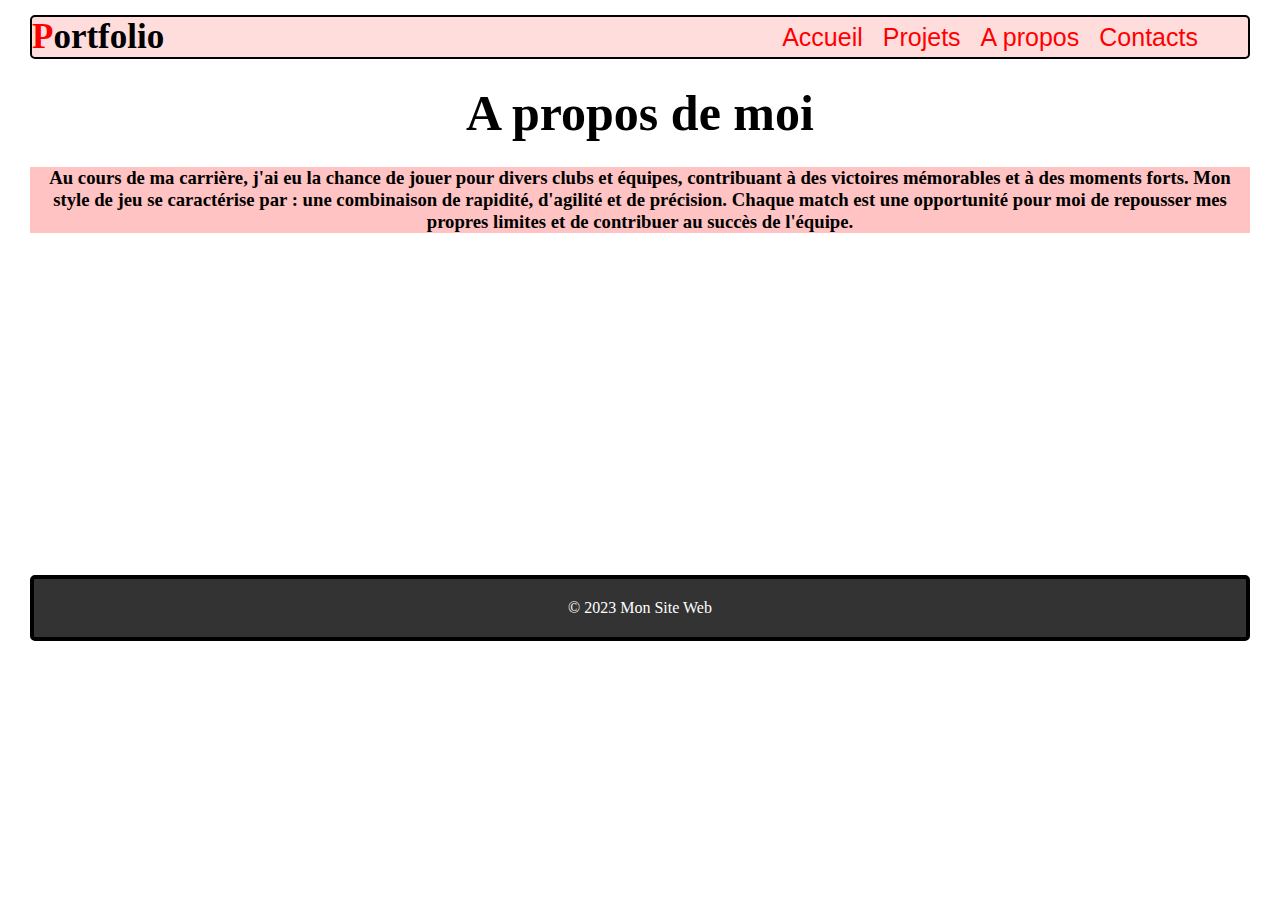
<file: Page/A propos.html>
<!DOCTYPE html>
<html>
<head>
   <link rel="stylesheet" href="../Style/style.css">
</head>

<body>
    <main>
    <nav>
        <h4><span>P</span>ortfolio</h4>
        <ul>
                    <li><a href="index.html">Accueil</a></li>
                    <li><a href="Projets.html">Projets</a></li>
                    <li><a href="A propos.html">A propos</a></li>
                    <li><a href="Contacts.html">Contacts</a></li>
        </ul>
    </nav>
    <section class="propos">
<div class="entete">
    <h1>A propos de moi</h1>
</div>
<div class="corps">
<h3>Au cours de ma carrière, j'ai eu la chance de jouer pour divers clubs et équipes, contribuant à des victoires mémorables et à des moments forts. Mon style de jeu se caractérise par : une combinaison de rapidité, d'agilité et de précision. Chaque match est une opportunité pour moi de repousser mes propres limites et de contribuer au succès de l'équipe.</h3>
</div>
    </section>
    <footer class="fin"><p>&copy; 2023 Mon Site Web</p></footer>
</main>
</body>
</html>
</file>
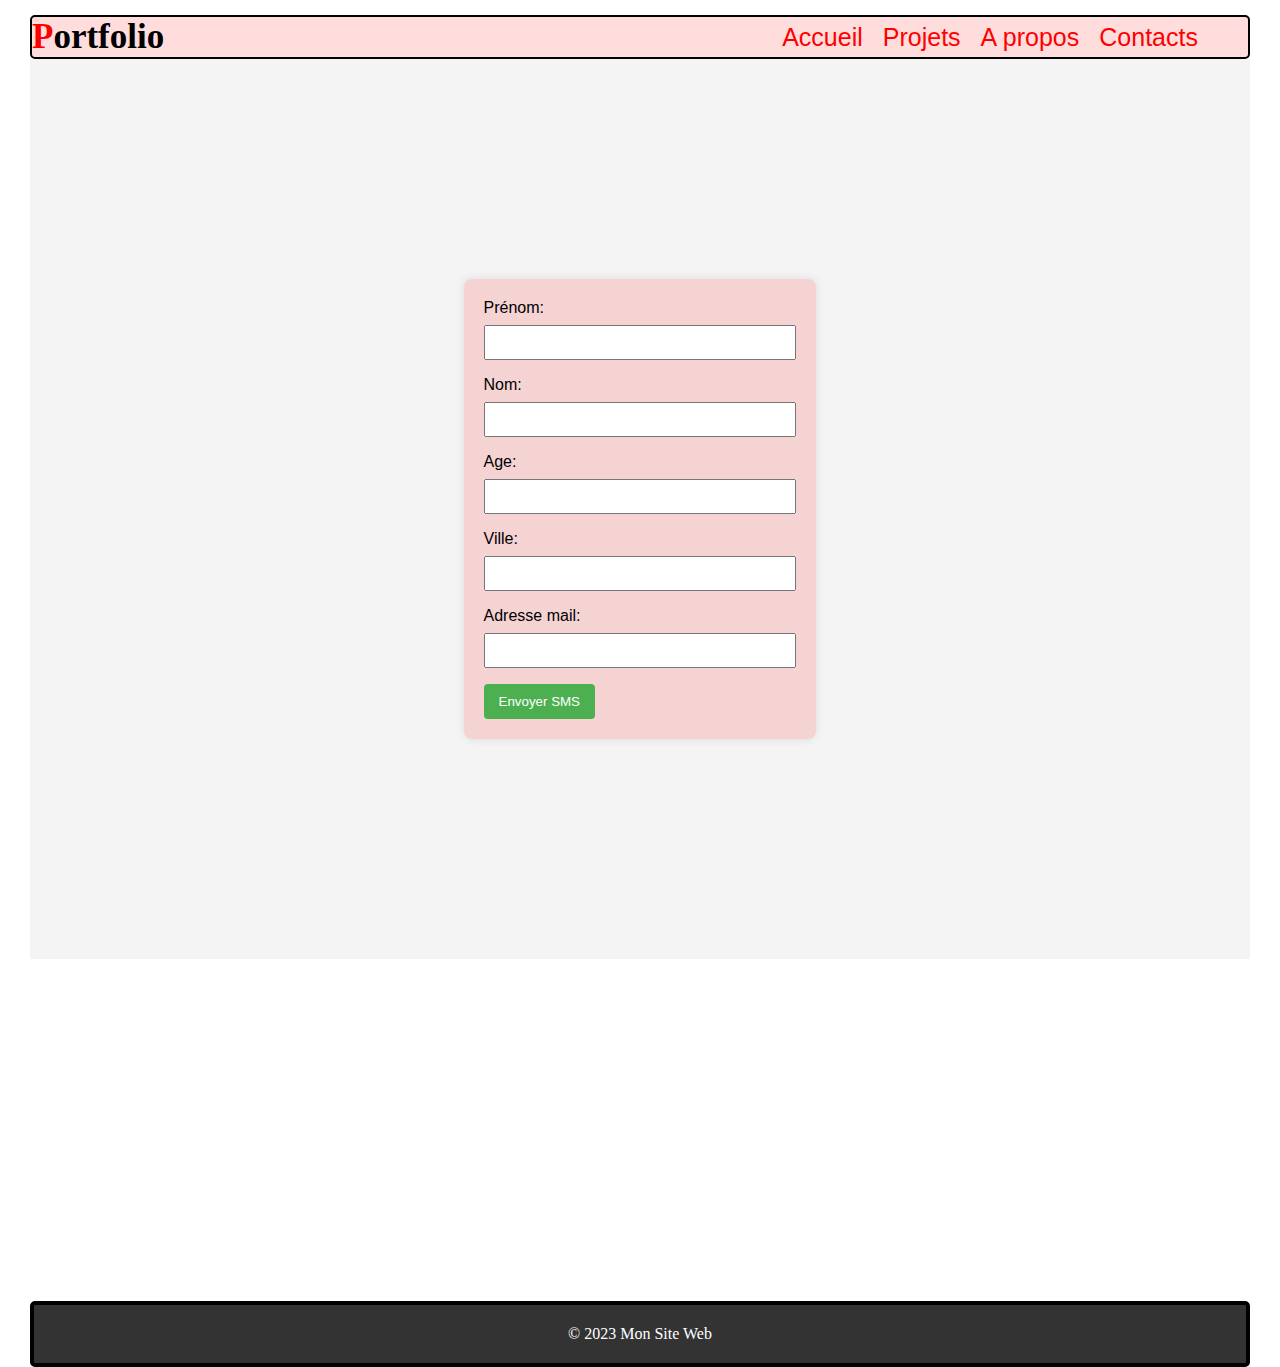
<file: Page/Contacts.html>
<!DOCTYPE html>
<html>
<head>
   <link rel="stylesheet" href="../Style/style.css">
</head>

<body>
    <main>

    <nav>
        <h4><span>P</span>ortfolio</h4>
        <ul>
                    <li><a href="index.html">Accueil</a></li>
                    <li><a href="Projets.html">Projets</a></li>
                    <li><a href="A propos.html">A propos</a></li>
                    <li><a href="Contacts.html">Contacts</a></li>
        </ul>
    </nav>
    <section class="formulaire">
    <form id="smsForm">
        <label for="firstName">Prénom:</label>
        <input type="text" id="firstName" name="firstName" required>

        <label for="lastName">Nom:</label>
        <input type="text" id="lastName" name="lastName" required>

        <label for="address">Age:</label>
        <input type="text" id="address" name="Age" required>

        <label for="address">Ville:</label>
        <input type="text" id="address" name="Ville" required>

        <label for="address">Adresse mail:</label>
        <input type="text" id="address" name="address" required>

        <button type="button" onclick="sendSMS()">Envoyer SMS</button>
    </form>

</section>
<footer class="fin"><p>&copy; 2023 Mon Site Web</p></footer>
</main>
</body>
</html>
</file>
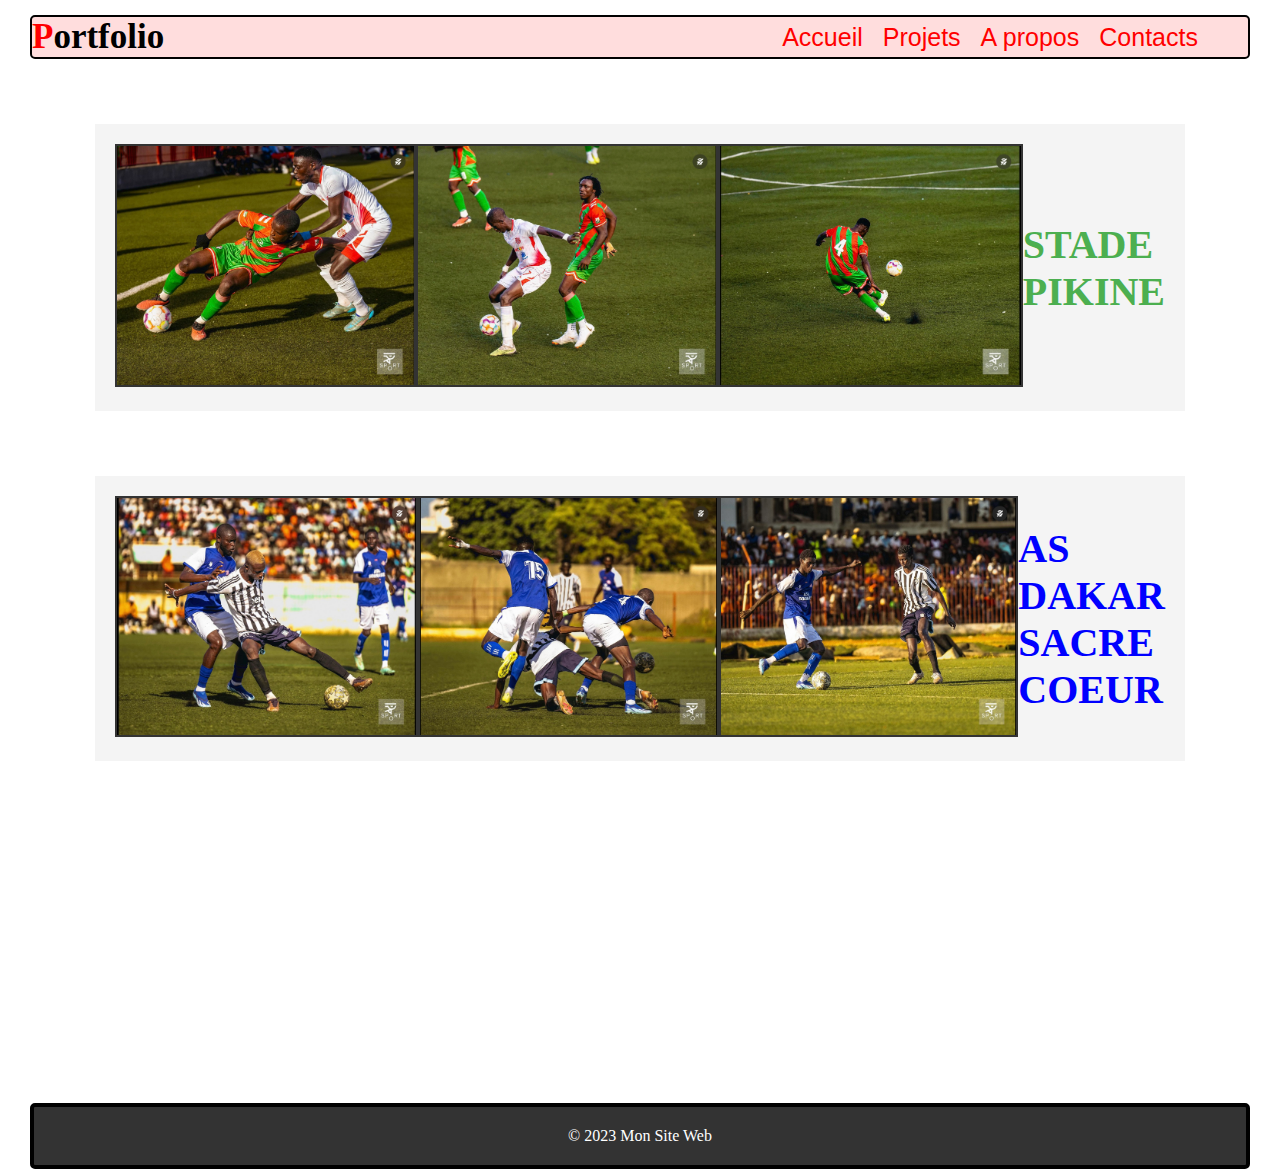
<file: Page/Projets.html>
<!DOCTYPE html>
<html>
<head>
   <link rel="stylesheet" href="../Style/style.css">
</head>

<body>
    <main>
    <nav>
        <h4><span>P</span>ortfolio</h4>
        <ul>
                    <li><a href="index.html">Accueil</a></li>
                    <li><a href="Projets.html">Projets</a></li>
                    <li><a href="A propos.html">A propos</a></li>
                    <li><a href="Contacts.html">Contacts</a></li>
        </ul>
    </nav>
    <section class="image-container1">
        <div class="image-box1">
            <img src="../Image/IMG_1.PNG" alt="">
        </div>
        <div class="image-box">
            <img src="../Image/IMG_2.PNG" alt="">
        </div>
        <div class="image-box">
            <img src="../Image/IMG_3.PNG" alt="">
        </div>
        <h6>STADE PIKINE</h6>
    </section>
    <section class="image-container1">
        <div class="image-box1">
            <img src="../Image/IMG_7.PNG" alt="">
        </div>
        <div class="image-box">
            <img src="../Image/IMG_8.PNG" alt="">
        </div>
        <div class="image-box">
            <img src="../Image/IMG_9.PNG" alt="">
        </div>
        <h6 style="color: blue;">AS DAKAR SACRE COEUR</h6>
    </section>
    <footer class="fin"><p>&copy; 2023 Mon Site Web</p></footer>
</main>
</body>
</html>
</file>
<file: Style/style.css>
*{
    padding: 0;
    margin: 0;
    box-sizing: border-box;
    
}
body{
    padding-right: 30px;
    padding-left: 30px;
    
    
}
nav{
   display: flex;
   border:2px solid black;
   margin-top: 15px;
   background-color: rgba(255, 0, 0, 0.133);
   border-radius: 5px;
   align-items: center;
}
nav h4{
    font-size: 35px;
}
nav h4 span{
    color: red;
}
ul{
    display: flex;
    margin-left:50% ;
    list-style: none;
    justify-content: space-between;
}
a{
    text-decoration: none;
    margin: 10px;
    color:rgb(255, 0, 0);
    font-size:25px;
    font-family: 'Lucida Sans', 'Lucida Sans Regular', 'Lucida Grande', 'Lucida Sans Unicode', Geneva, Verdana, sans-serif ;
    
    
}

.sub{
    display: flex;
    margin-top: 50px;

}
.ok1{
    margin-left: 100px;
    border: 4px solid black;
    padding-left: 20px;
    padding-right: 60px;

}
h2{
    text-align: center;
}
.sub img{
    border: 3px solid black;
    border-radius:40%;
}
footer{
    display: flex;
    justify-content: space-around;
    border: 4px solid black;
    margin-top: 35px;
    padding: 20px 20px;
    background-color: rgba(255, 0, 0, 0.133);
    border-radius: 5px;
}
.formulaire {
    font-family: Arial, sans-serif;
    background-color: #f4f4f4;
    margin: 0;
    padding: 0;
    display: flex;
    justify-content: center;
    align-items: center;
    height: 100vh;
}

form {
    background-color: rgba(255, 0, 0, 0.133);
    padding: 20px;
    border-radius: 8px;
    box-shadow: 0 0 10px rgba(0, 0, 0, 0.1);
}

label {
    display: block;
    margin-bottom: 8px;
}

input {
    width: 100%;
    padding: 8px;
    margin-bottom: 16px;
    box-sizing: border-box;
}

button {
    background-color: #4caf50;
    color: #fff;
    padding: 10px 15px;
    border: none;
    border-radius: 4px;
    cursor: pointer;
}
.image-container1 {
    display: flex;
    justify-content: space-between;
    align-items: center;
    padding: 20px;
    background-color: #f4f4f4;
    margin-bottom: 40px;
    margin-top: 25px;
    margin: 65px;
}

.image-box1 {
    
    box-sizing: border-box;
    
}

img {
    width: 100%;
    height: 100%;
    border: 2px solid #333; 

}
h6{
     color: #4caf50;
     font-size: 40px;
}
.entete{
    text-align: center;
    font-size: 25px;
    margin-top: 25px;
}
.corps h3{
    text-align: center;
    margin-block: 25px;
    background-color: rgba(255, 0, 0, 0.237);
}
.fin{
    background-color: #333;
    color: #fff;
    padding: 20px;
    text-align: center;
    margin-top: 28%;
}
</file>
